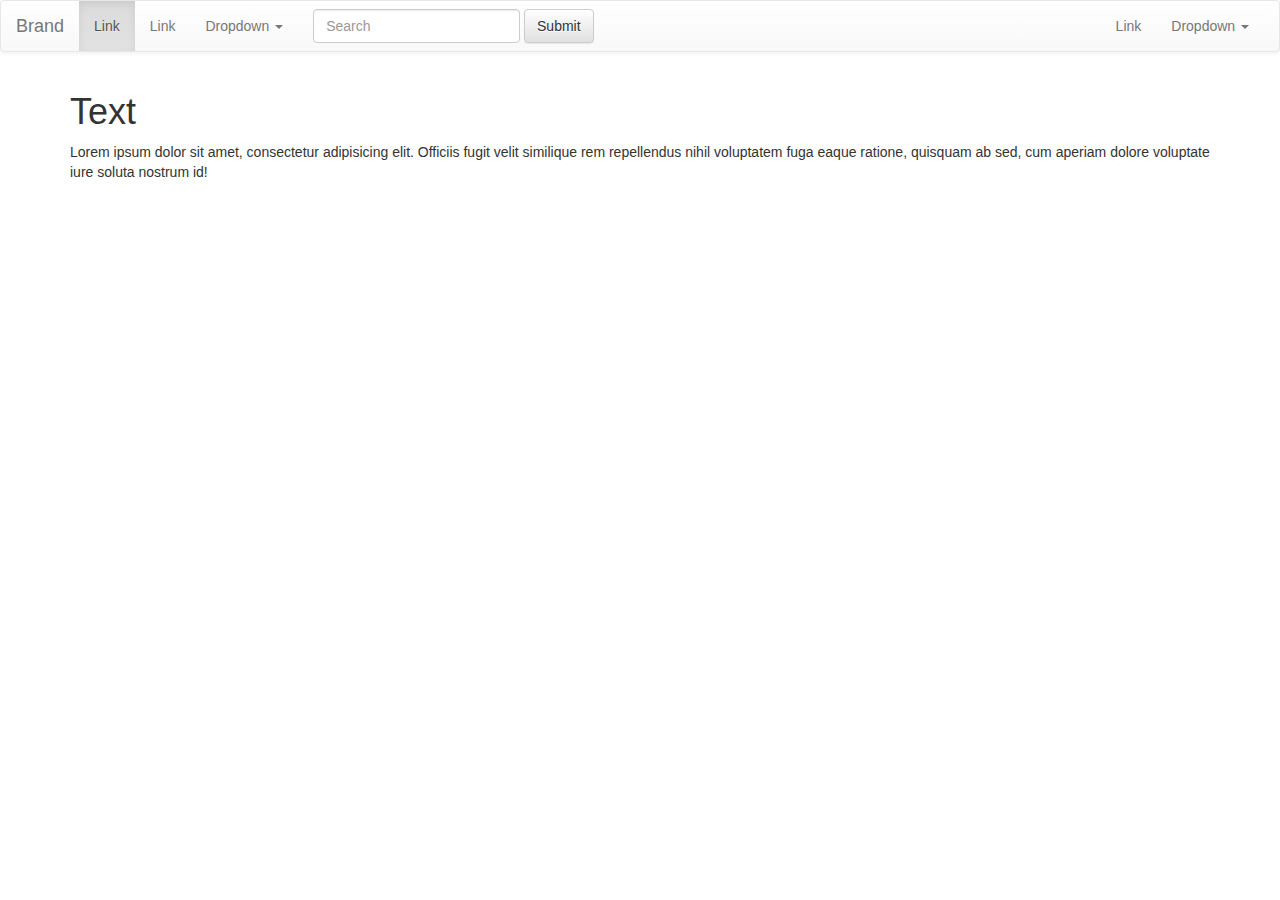
<file: index.html>
<!DOCTYPE html>
<html lang="en">
<head>
	<meta charset="UTF-8">
	<title>Document</title>
	<link rel="stylesheet" href="css/bootstrap.min.css">
	<link rel="stylesheet" href="css/bootstrap-theme.min.css">
</head>
<body>
<nav class="navbar navbar-default">
  <div class="container-fluid">
	<!-- Brand and toggle get grouped for better mobile display -->
	<div class="navbar-header">
	  <button type="button" class="navbar-toggle collapsed" data-toggle="collapse" data-target="#bs-example-navbar-collapse-1" aria-expanded="false">
		<span class="sr-only">Toggle navigation</span>
		<span class="icon-bar"></span>
		<span class="icon-bar"></span>
		<span class="icon-bar"></span>
	  </button>
	  <a class="navbar-brand" href="#">Brand</a>
	</div>

	<!-- Collect the nav links, forms, and other content for toggling -->
	<div class="collapse navbar-collapse" id="bs-example-navbar-collapse-1">
	  <ul class="nav navbar-nav">
		<li class="active"><a href="#">Link <span class="sr-only">(current)</span></a></li>
		<li><a href="#">Link</a></li>
		<li class="dropdown">
		  <a href="#" class="dropdown-toggle" data-toggle="dropdown" role="button" aria-haspopup="true" aria-expanded="false">Dropdown <span class="caret"></span></a>
		  <ul class="dropdown-menu">
			<li><a href="#">Action</a></li>
			<li><a href="#">Another action</a></li>
			<li><a href="#">Something else here</a></li>
			<li role="separator" class="divider"></li>
			<li><a href="#">Separated link</a></li>
			<li role="separator" class="divider"></li>
			<li><a href="#">One more separated link</a></li>
		  </ul>
		</li>
	  </ul>
	  <form class="navbar-form navbar-left">
		<div class="form-group">
		  <input type="text" class="form-control" placeholder="Search">
		</div>
		<button type="submit" class="btn btn-default">Submit</button>
	  </form>
	  <ul class="nav navbar-nav navbar-right">
		<li><a href="#">Link</a></li>
		<li class="dropdown">
		  <a href="#" class="dropdown-toggle" data-toggle="dropdown" role="button" aria-haspopup="true" aria-expanded="false">Dropdown <span class="caret"></span></a>
		  <ul class="dropdown-menu">
			<li><a href="#">Action</a></li>
			<li><a href="#">Another action</a></li>
			<li><a href="#">Something else here</a></li>
			<li role="separator" class="divider"></li>
			<li><a href="#">Separated link</a></li>
		  </ul>
		</li>
	  </ul>
	</div><!-- /.navbar-collapse -->
  </div><!-- /.container-fluid -->
</nav>
<div class="container">
	<h1>Text</h1>
	<p>Lorem ipsum dolor sit amet, consectetur adipisicing elit. Officiis fugit velit similique rem repellendus nihil voluptatem fuga eaque ratione, quisquam ab sed, cum aperiam dolore voluptate iure soluta nostrum id!</p>
</div>
<script src="https://cdnjs.cloudflare.com/ajax/libs/jquery/3.1.1/jquery.min.js"></script>
<script src="js/bootstrap.min.js"></script>
	
</body>
</html>
</file>
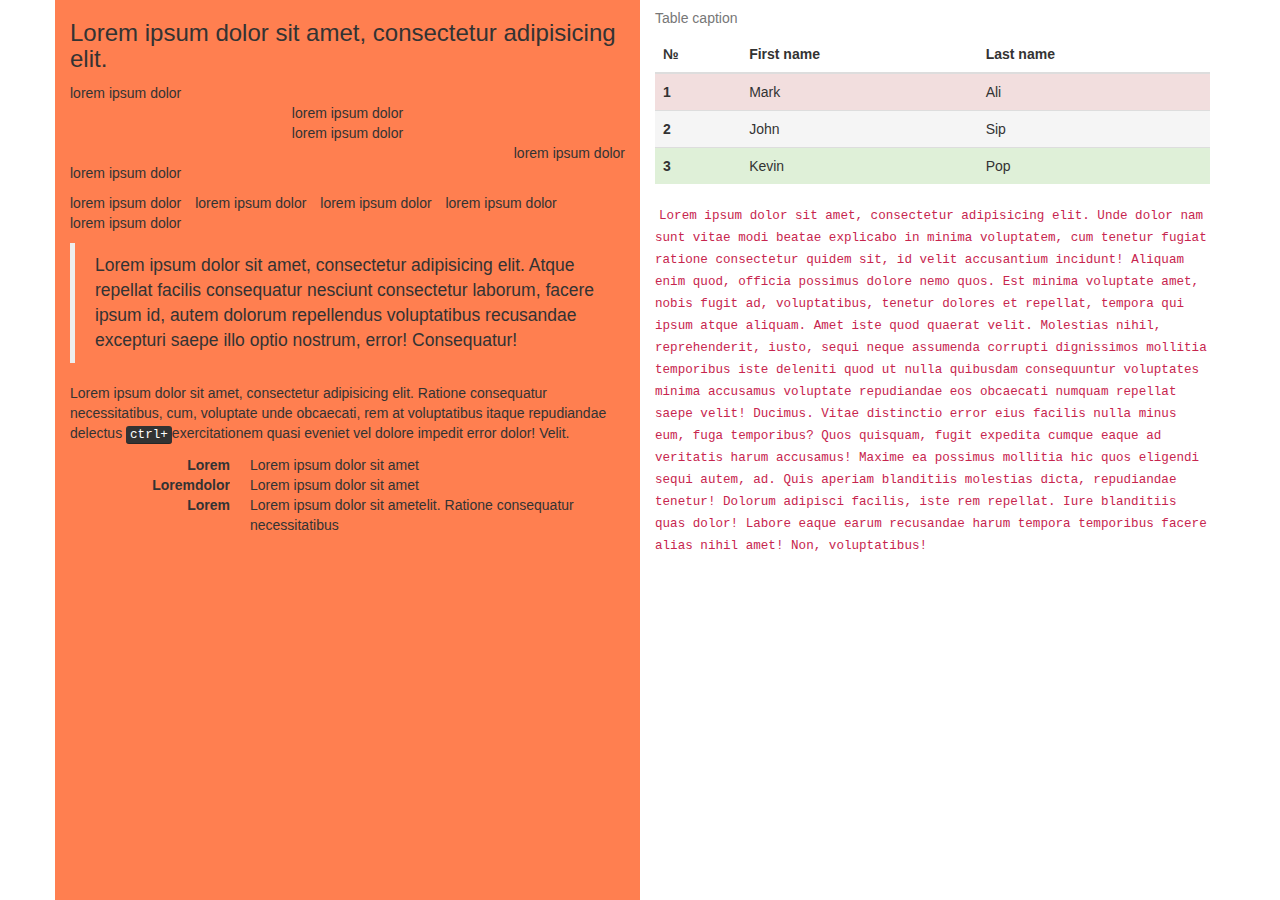
<file: container.html>
<!DOCTYPE html>
<html lang="en">
<head>
	<meta charset="UTF-8">
	<title>Container</title>
	<link rel="stylesheet" href="css/bootstrap.min.css">
	<link rel="stylesheet" href="css/style.css">
	
</head>
<body>
		<div class="container bs-cont">
			<div class="row">
				<div class="col-md-6 col-sm-6 col-xs-6 sidebar-1 bs-col">
					<h3 class="bs-h3">
						Lorem ipsum dolor sit amet, consectetur adipisicing elit.
					</h3>
					<ul class="list-unstyled bs-ul">
						<li>lorem ipsum dolor</li>
						<li class="text-center">lorem ipsum dolor</li>
						<li class="text-center">lorem ipsum dolor</li>
						<li class="text-right">lorem ipsum dolor</li>
						<li>lorem ipsum dolor</li>
					</ul>
					<ul class="list-inline bs-ul">
						<li>lorem ipsum dolor</li>
						<li class="text-center">lorem ipsum dolor</li>
						<li class="text-center">lorem ipsum dolor</li>
						<li class="text-right">lorem ipsum dolor</li>
						<li>lorem ipsum dolor</li>
					</ul>
					<blockquote>Lorem ipsum dolor sit amet, consectetur adipisicing elit. Atque repellat facilis consequatur nesciunt consectetur laborum, facere ipsum id, autem dolorum repellendus voluptatibus recusandae excepturi saepe illo optio nostrum, error! Consequatur!</blockquote>
					<p>Lorem ipsum dolor sit amet, consectetur adipisicing elit. Ratione consequatur necessitatibus, cum, voluptate unde obcaecati, rem at voluptatibus itaque repudiandae delectus <kbd>ctrl+</kbd>exercitationem quasi eveniet vel dolore impedit error dolor! Velit.</p>
					<dl class="dl-horizontal bs-dl">
					<dt>Lorem</dt>
					<dd>Lorem ipsum dolor sit amet</dd>
					<dt>Loremdolor</dt>
					<dd>Lorem ipsum dolor sit amet</dd>
					<dt>Lorem</dt>
					<dd>Lorem ipsum dolor sit ametelit. Ratione consequatur necessitatibus</dd>
					</dl>
				</div>
				<div class="col-md-6 col-sm-6 col-ex-6 sidebar-2 bs-col">
					<table class="table table-hover">
					<caption>Table caption</caption>
					<thead>
						<tr>
							<th>№</th>
							<th>First name</th>
							<th>Last name</th>
						</tr>
					</thead>
					<tbody>
					<tr class="danger">
						<th scope="row">1</th>
						<td>Mark</td>
						<td>Ali</td>
					</tr>
					<tr class="active">
						<th scope="row">2</th>
						<td>John</td>
						<td>Sip</td>
					</tr>
					<tr class="success">
						<th scope="row">3</th>
						<td>Kevin</td>
						<td>Pop</td>
					<tr>
					</tr>
					</tbody>
					</table>
					<code>
						<span>Lorem ipsum dolor sit amet, consectetur adipisicing elit. Unde dolor nam sunt vitae modi beatae explicabo in minima voluptatem, cum tenetur fugiat ratione consectetur quidem sit, id velit accusantium incidunt!</span>
						<span>Aliquam enim quod, officia possimus dolore nemo quos. Est minima voluptate amet, nobis fugit ad, voluptatibus, tenetur dolores et repellat, tempora qui ipsum atque aliquam. Amet iste quod quaerat velit.</span>
						<span>Molestias nihil, reprehenderit, iusto, sequi neque assumenda corrupti dignissimos mollitia temporibus iste deleniti quod ut nulla quibusdam consequuntur voluptates minima accusamus voluptate repudiandae eos obcaecati numquam repellat saepe velit! Ducimus.</span>
						<span>Vitae distinctio error eius facilis nulla minus eum, fuga temporibus? Quos quisquam, fugit expedita cumque eaque ad veritatis harum accusamus! Maxime ea possimus mollitia hic quos eligendi sequi autem, ad.</span>
						<span>Quis aperiam blanditiis molestias dicta, repudiandae tenetur! Dolorum adipisci facilis, iste rem repellat. Iure blanditiis quas dolor! Labore eaque earum recusandae harum tempora temporibus facere alias nihil amet! Non, voluptatibus!</span>
					</code>
				</div>
			</div>
		</div>
</body>
</html>
</file>
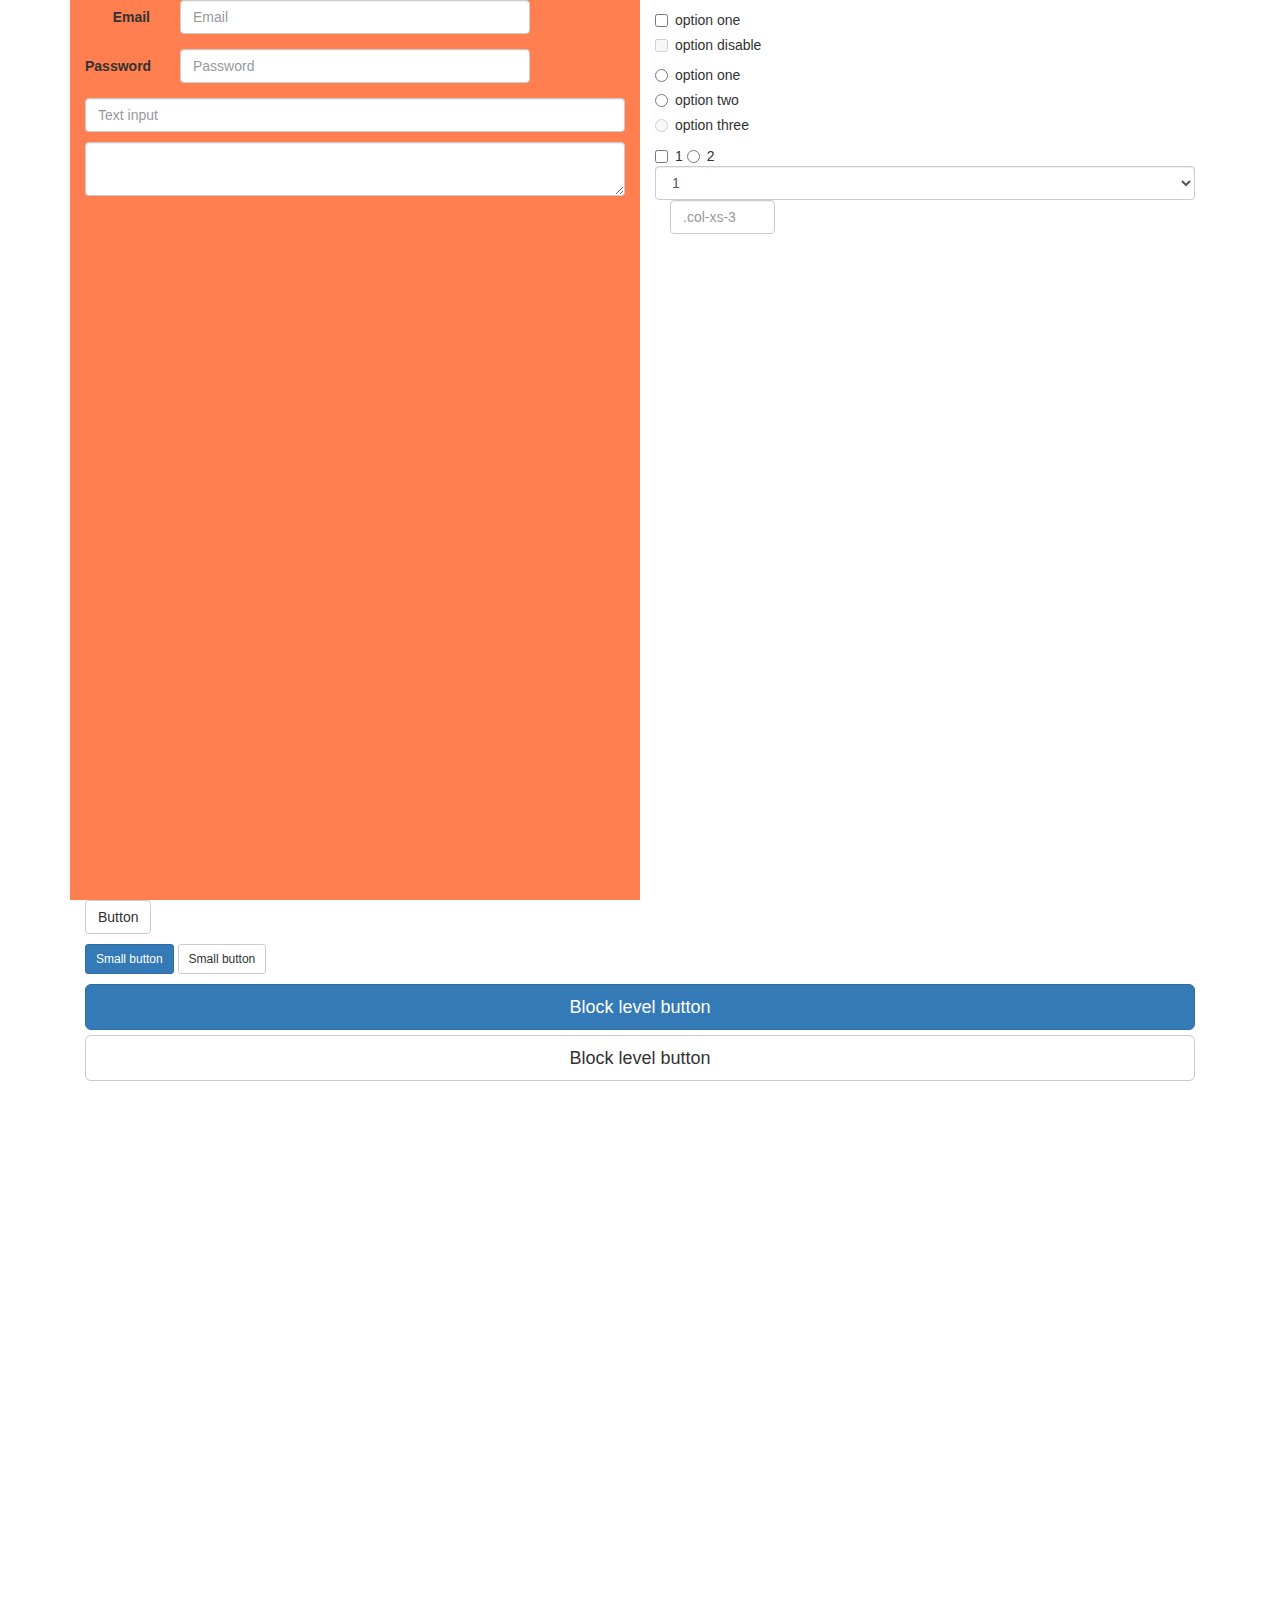
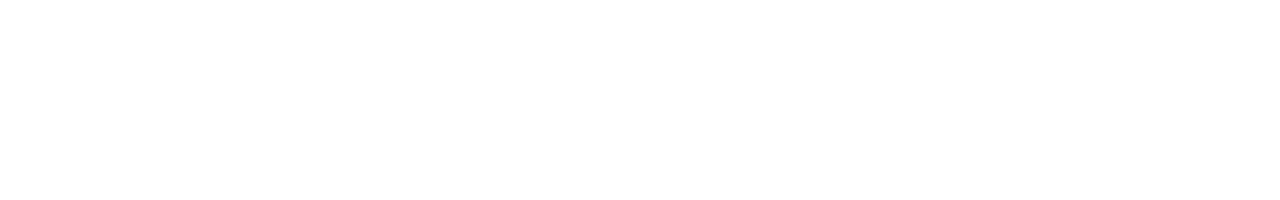
<file: form.html>
<!DOCTYPE html>
<html lang="en">
<head>
	<meta charset="UTF-8">
	<title>Container</title>
	<link rel="stylesheet" href="css/bootstrap.min.css">
	<link rel="stylesheet" href="css/style.css">
	
</head>
<body>
 <div class="container">
		<div class="col-lg-6 bs-col sidebar-1">
		<form class="form-horizontal">
		  <div class="form-group">
			<label for="inputEmail3" class="col-sm-2 control-label">Email</label>
			<div class="col-sm-8">
			  <input type="email" class="form-control" id="inputEmail3" placeholder="Email">
			</div>
		  </div>
		  <div class="form-group">
			<label for="inputPassword3" class="col-sm-2 control-label">Password</label>
			<div class="col-sm-8">
			  <input type="password" class="form-control" id="inputPassword3" placeholder="Password">
			</div>
		  </div>
		   <input type="text" class="form-control" placeholder="Text input">
		
		  </form>
		  <form class="bs-form">
		     <textarea class="form-control" row="4"></textarea>
		     </form>
		 </div>



 	<div class="col-lg-6 bs-col">
 		<div class="checkbox">
 		<label for=""><input type="checkbox" value="">option one</label>
 		</div>
		 <div class="checkbox disable"><label for=""><input type="checkbox" value="" disabled="">option disable</label>
		 </div>


				<div class="radio">
				<label for="">
				<input type="radio" id="optionsRadio1" name="optionsRadios1" value="option">option one</label> </div>
				<div class="radio"><label for=""><input type="radio" id="optionsRadio2" name="optionsRadios"2 value="option">option two</label></div>

			<div class="radio disabled"><label for=""><input type="radio" id="optionsRadio3" name="optionsRadios3" value="option" disabled>option three</label>
			</div>

			<label class="checkbox-inline">
				<input type="checkbox" id="inlineCheckbox1" value="option1"> 1
			</label>
			<label class="radio-inline">
				<input type="radio" name="inlineRadioOptions" id="inlineRadio2" value="option2"> 2
			</label>

			<select class="form-control">
			<option >1</option>
			<option >2</option>
			<option >3</option>
			<option >4</option>
			<option >5</option>
			</select>
				<div class="col-xs-3">
					<input type="text" class="form-control" placeholder=".col-xs-3">
				</div>

				</div>
												<div class="col-lg-12 bs-col">
								<p><button class="btn btn-default" type="submit">Button</button></p>
								<p>
									<button type="button" class="btn btn-primary btn-sm">Small button</button>
									<button type="button" class="btn btn-default btn-sm">Small button</button>
								</p>
								<button type="button" class="btn btn-primary btn-lg btn-block">Block level button</button>
								<button type="button" class="btn btn-default btn-lg btn-block">Block level button</button>
								</div>
				</div>






</body>
</html>
</file>
<file: css/style.css>
body{
	margin: 0;
}

.bs-cont{
	height: 100vh;
}
.bs-col{
	height: 100vh;
}
.bs-form{
	margin-top: 10px;
}

.sidebar-1{
background-color: coral;
}

code{
	background-color: transparent;
}


@media (max-width: 992px){
	.sidebar-1{
		height: 80vh;
	}

}


@media (max-width: 768px){
	.sidebar-1{
		height: 20vh;
	}

}
</file>
